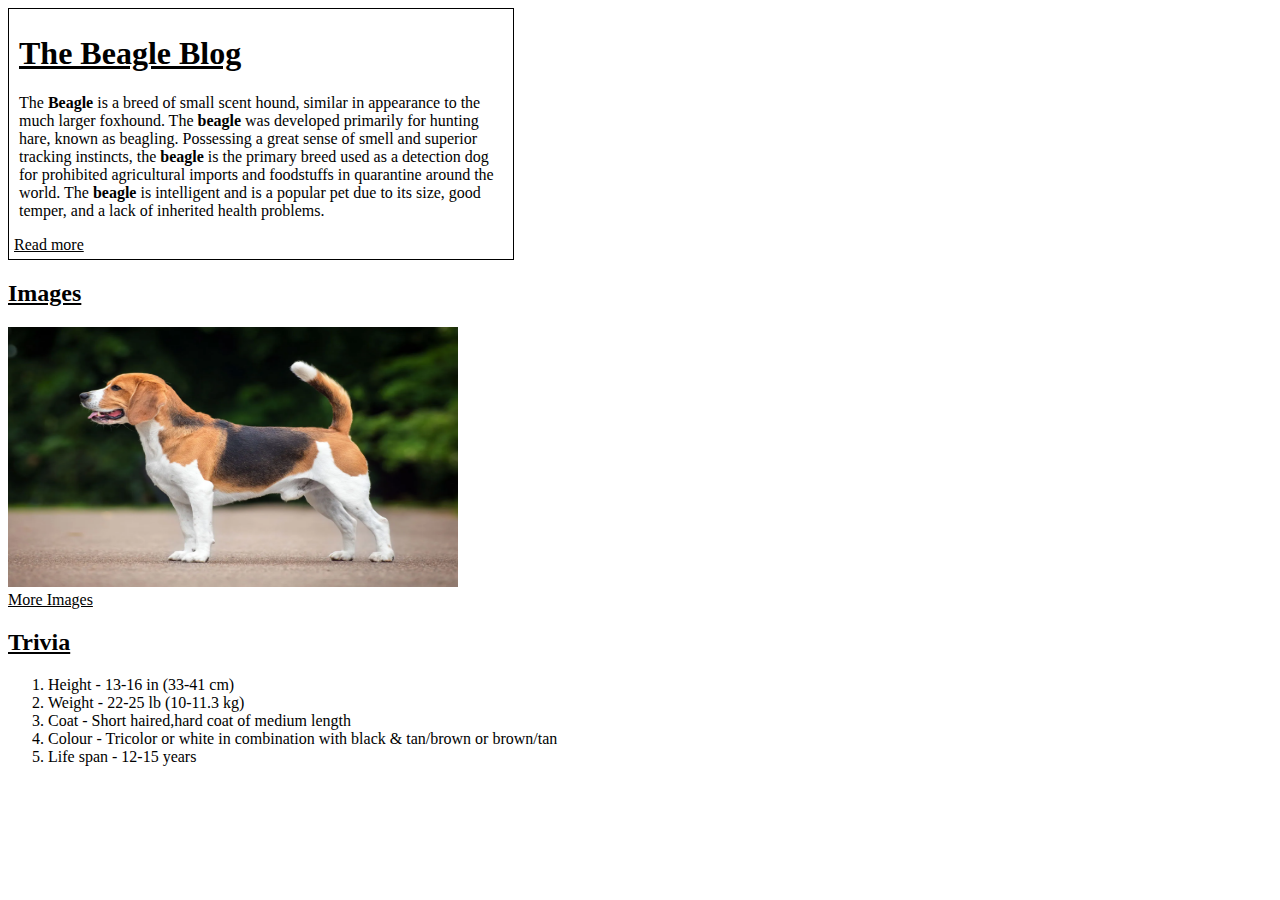
<file: index.html>
<!DOCTYPE html>
<html lang="en">
<head>
    <meta charset="UTF-8">
    <meta http-equiv="X-UA-Compatible" content="IE=edge">
    <meta name="viewport" content="width=device-width, initial-scale=1.0">
    <title>Beagle Blog</title>
    <link rel="stylesheet" type="text/css" href="styles.css">
</head>
<body>
    <div class="top-div">
    <h1><u>The Beagle Blog</u></h1>
    <p>The <strong>Beagle</strong> is a breed of small scent hound, similar in appearance to the much larger foxhound. The <strong>beagle</strong> was developed primarily for hunting hare, known as beagling. Possessing a great sense of smell and superior tracking instincts, the <strong>beagle</strong> is the primary breed used as a detection dog for prohibited agricultural imports and foodstuffs in quarantine around the world. The <strong>beagle</strong> is intelligent and is a popular pet due to its size, good temper, and a lack of inherited health problems.
    </p>
    <a href="https://en.wikipedia.org/wiki/Beagle">Read more</a>
    </div>
    <div>
        <h2><u>Images</u></h2>
        <img src="breed beagle.png" alt="breed beagle">
        <br>
        <a href="https://www.google.com/search?q=beagle&rlz=1C5CHFA_enUS944US945&sxsrf=ALiCzsYi_xLzuX5-mgRt-U2UMiiEwhaCTA:1672839794160&source=lnms&tbm=isch&sa=X&ved=2ahUKEwiat8ntha78AhVnDbcAHX7UCYYQ_AUoAXoECAEQAw&biw=1629&bih=894&dpr=2.2">More Images</a>
    </div>
    <div>
        <h2><u>Trivia</u></h2>
        <ol>
            <li>Height - 13-16 in (33-41 cm)</li>
            <li>Weight - 22-25 lb (10-11.3 kg)</li>
            <li>Coat - Short haired,hard coat of medium length</li>
            <li>Colour - Tricolor or white in combination with black & tan/brown or brown/tan</li>
            <li>Life span - 12-15 years</li>
        </ol>
    </div>
</body>
</html>
</file>
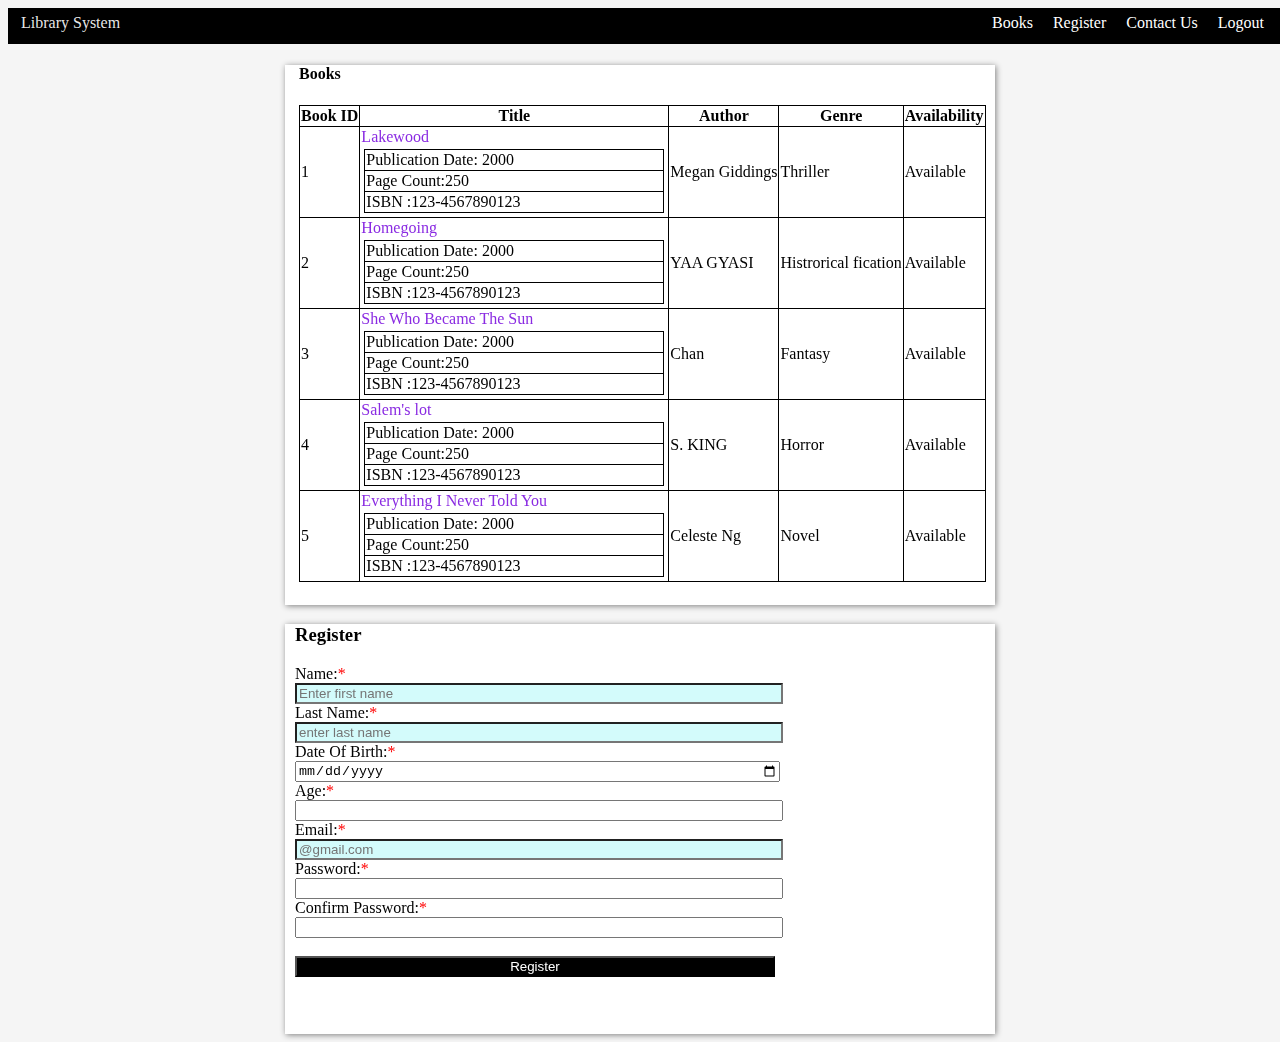
<file: may contest/index.html>
<!DOCTYPE html>
<html>
    <head>
        <link href="styles.css" rel="stylesheet">
     
    </head>
    <body style="background-color: rgb(245, 245, 245);">
        <header>
            <nav><a href="#Books">Books</a>
                <a href="#Register">Register</a>
                <a href="#">Contact Us</a>
                <a href="#">Logout</a>
                <h3 class="liblogo">Library System</h3>
            </nav>
           
        </header>
        <main>
            <section id="Books" class="section ">
                <div>
                <h4 class="div-first">Books</h4>
                <table class="div-first">
                    <thead>
                  <tr>
                    <th>Book ID</th>
                    <th>Title</th>
                    <th>Author</th>
                    <th>Genre</th>
                    <th>Availability</th>
                  </tr>
                </thead>
                <tbody>
                  <tr>
                    <td>1</td>
                    <td ><span class="title"> Lakewood</span><table class="undertr">
                      <tr  ><td>Publication Date: 2000</td></tr>
                      <tr><td>Page Count:250</td></tr>
                      <tr><td>ISBN :123-4567890123</td></tr>
                    </table>
                    </td>
                    
                    <td>Megan Giddings</td>
                    <td>Thriller</td>
                    <td>Available</td>
                  </tr>
                  <tr><td>2</td>
                    <td ><span class="title">Homegoing</span><table class="undertr">
                        
                        <tr><td>Publication Date: 2000</td></tr>
                        <tr><td>Page Count:250</td></tr>
                        <tr><td>ISBN :123-4567890123</td></tr>
                      </table>
                      </td>
                    <td>YAA GYASI</td>
                    <td>Histrorical fication</td>
                    <td>Available</td>
                  </tr>
                  <tr>
                    <td>3</td>
                    <td ><span class="title">She Who Became The Sun</span><table class="undertr">
                        <tr><td>Publication Date: 2000</td></tr>
                        <tr><td>Page Count:250</td></tr>
                        <tr><td>ISBN :123-4567890123</td></tr>
                      </table>
                      </td>
                    <td>Chan</td>
                    <td>Fantasy</td>
                    <td>Available</td>
                  </tr>
                  <tr>
                    <td>4</td>
                    <td ><span class="title">Salem's lot</span><table class="undertr">
                        <tr><td>Publication Date: 2000</td></tr>
                        <tr><td>Page Count:250</td></tr>
                        <tr><td>ISBN :123-4567890123</td></tr>
                      </table>
                      </td>
                    <td> S. KING</td>
                    <td>Horror</td>
                    <td>Available</td>
                  </tr>
                  <tr>
                    <td>5</td>
                    <td ><span class="title">Everything I Never Told You </span><table class="undertr">
                        <tr><td>Publication Date: 2000</td></tr>
                        <tr><td>Page Count:250</td></tr>
                        <tr><td>ISBN :123-4567890123</td></tr>
                      </table>
                      </td>
                    <td>Celeste Ng</td>
                    <td>Novel</td>
                    <td>Available</td>
                  </tr>
                </tbody>
                </table>
                </div>
            </section>
            <section id="Register" class="section ">
                <div class="regi">
                  
                <h3 class="regiterheading" >Register</h3>
                <form>
                <label for="name">Name:</label><br>
                 <input type="text" name="name" id="name" required placeholder="Enter first name"><br>
                 <label for="lname">Last Name:</label><br>
                 <input type="text" name="lname" id="lname" required placeholder="enter last name"><br>
      
                 <label for="DOB">Date Of Birth:</label><br>
                 <input type="date" name="dob" id="DOB" required><br>
                 <label for="age">Age:</label><br>
                 <input type="number" name="age" id="age"min ="5" max="100" required><br>
                 <label for="email">Email:</label><br>
                 <input type="email" name="email" id="email" required placeholder="@gmail.com"><br>
                 <label for="password">Password:</label><br>
                 <input type="password" name="name" id="password" required><br>
                 <label for="comp">Confirm Password:</label><br>
                 <input type="password" name="cpassword" id="comp" required><br><br>
                 <input type="submit" value="Register">
                </form>
                </div>
            </section>
        </main>
    </body>
       

</html>
</file>
<file: styles.css>
img{
    height: 260px;
    width: 450px;
    left: 58px;
    top: 874px;
    border-radius: 0px;

}
a{
    color: black;
}
.top-div {
    border: 1px solid black;
  padding: 5px;
  box-sizing: border-box;
  text-align: left;
  width: 40%;
  margin-left: 0px;
  
}
h1{
    margin-left: 5px;
}
p{
    margin-left: 5px;
}
</file>
<file: may contest/styles.css>
header{
  background-color: black;
  width: 100%;
  height:30px;
  text-align: end;
  padding-right: 9px; 
  padding-top: 6px;   
  position:sticky;
  top: 0px; 
  left:0px;
  
}
 
a{
  color: white;
  margin: 8px;
  /* padding-bottom:10px ; */
  text-decoration:none;
  
  
}
a:hover{
  color:blue;
}
.liblogo{
  position:absolute;
  top:-10px;
  left: 13px;
  color: rgba(255, 255, 255, 0.92);
  font-size: 16px;
  font-weight: 500;
  
}
.section{
  background-attachment:rgb(191, 191, 191);

}


table ,tr, td,th {
  border: solid 1px black;
  border-collapse:collapse
  
}
.title{
  color:blueviolet;
}
div{
   background-color: white;
   width: 710px;
   height: 540px;
   /* width: 500px; */
   /* position:relative;
   left: 0 ,auto; */
   margin: auto;
   box-shadow: 1px 1px 6px 0 gray ;

}
.div-first{
  /* margin: 10px; */
  position: relative;
  left: 14px;
}
 input[type]{
  width: 480px;
 
 }
.regi{
    height: 410px;
}
.regiterheading, label,input{
  position: relative;
  left: 10px;
}
input[type="text"], input[type="email"]{
  background-color:rgba(128, 243, 243, 0.345);
}
.undertr{
  width: 300px;
  position: relative;
  margin: 3px;
}
label::after{
  content: "*";
  color: red;
}
input::placeholder{
  font-family:Verdana, Geneva, Tahoma, sans-serif;
}
input[value="Register"]{
  color:white;
  background-color:black;
}
</file>
